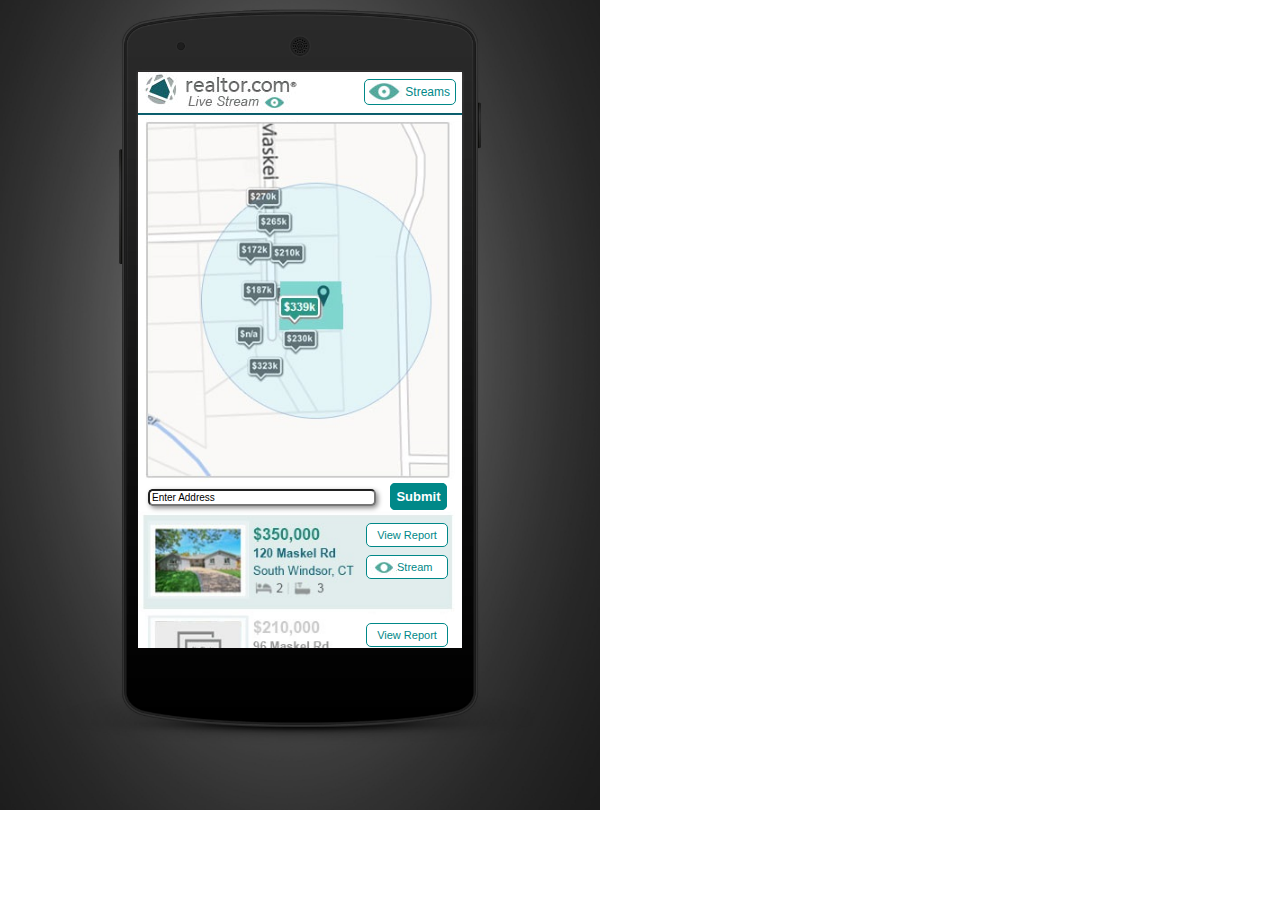
<file: index.html>
<!DOCTYPE html>
<html lang="en">
<head>
	<title>Property Stream</title>
	<meta charset="utf-8" />
	<meta name="viewport" content="width=device-width, initial-scale=1.0, minimum-scale=1.0, maximum-scale=1.0, user-scalable=0, target-densitydpi=160"/>
	
	<style type="text/css">
	body {
		background-color: #ffffff;
		color:#333333;
		margin:0;
		background-image: url(images/nexus5-1000.jpg);
	    background-repeat: no-repeat;
	    background-position: 0 -90px;
		background-size: 600px 900px;;
	}

	</style>
	<script src="js/jquery.js" type="text/javascript"></script>

</head>
<body>
	<script>
	$(document).ready(function(){
		if (navigator.userAgent.match(/Windows/i)){
			$('iframe').attr('width', 336);
		}
	});
	</script>
	<div id="content" style="position:absolute;top:72px;left:138px">
		<iframe height="576px" width="324px" scrolling="auto" frameborder="0" src="content.html">
	</div>
</body>
</html>
</file>
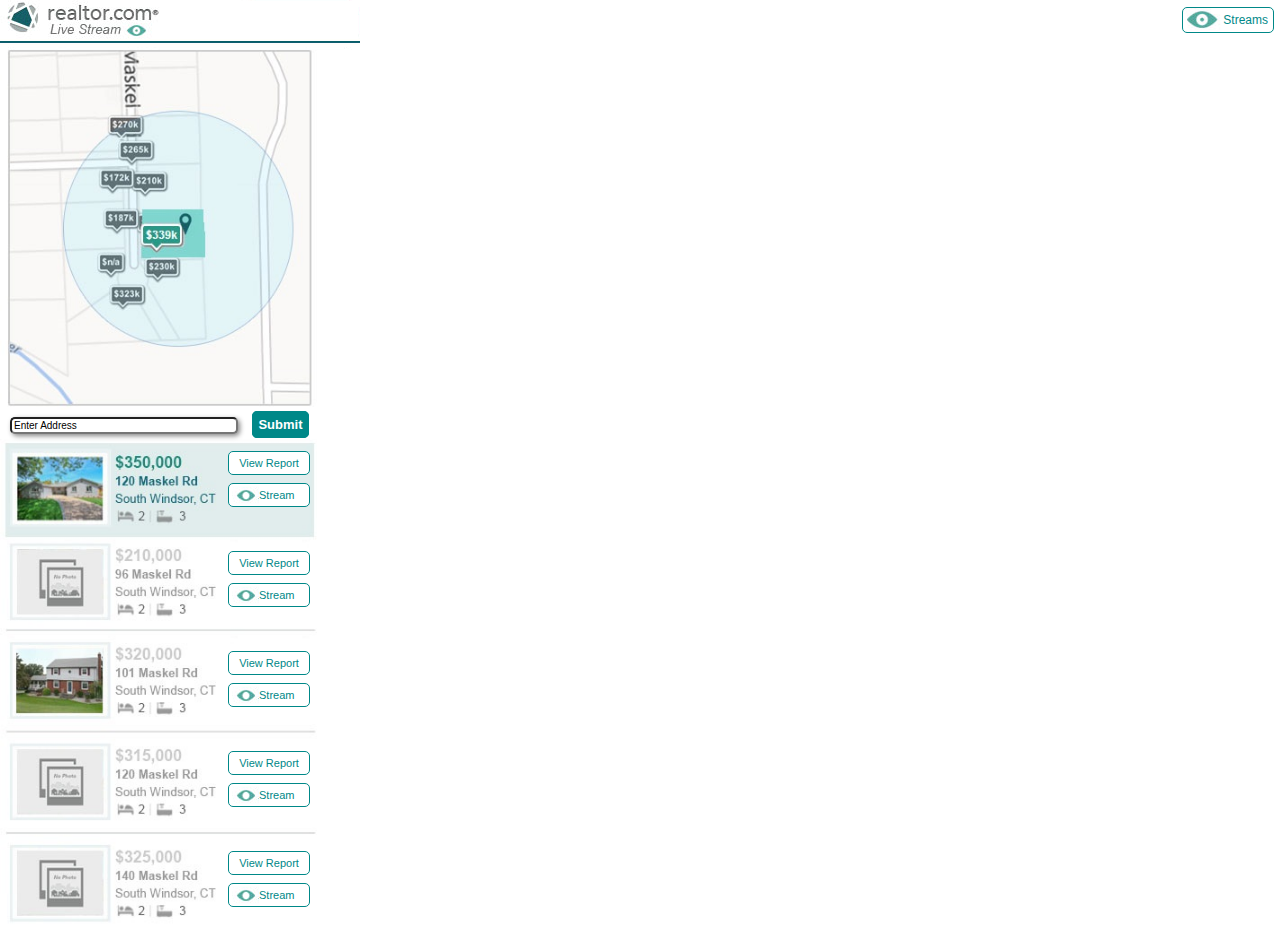
<file: content.html>
<!DOCTYPE html>
<html lang="en">
<head>
	<title>Property Stream</title>
	<meta charset="utf-8" />
	<meta name="viewport" content="width=device-width, initial-scale=1.0, minimum-scale=1.0, maximum-scale=1.0, user-scalable=0, target-densitydpi=160"/>

	<style type="text/css">

	body {
		background-color: #ffffff;
		color:#333333;
		font-family: 'Helvetica Neue', Arial, sans-serif;
		font-family:sans-serif;
		font-size:16px;
		width:100%;
		height: 100%
		padding: 0;
		margin:0;
	}

	</style>
	
	<link type="text/css" rel="stylesheet" href="style/all.css">
	<script src="js/jquery.js" type="text/javascript"></script>

</head>
<body>
	<script>
	$(document).ready(function(){
		$('#dv-porp01').click(function(){
			location.href = 'reports.html';
			return false;
		});
		
		var qa = window.location.href.split('?');
		if(qa.length > 1 && qa[1].indexOf("count=3") > -1){
			$("#dv-porp01, #dv-porp05").hide();
		}
		$('.watch-stream').click(function(){
			var cntctrl = $(this);
			var val = cntctrl.text();
			if(val == 'Stream'){
				cntctrl.html('Live Stream');
				cntctrl.removeClass("stream-off");
			}else{
				cntctrl.html('Stream');
				cntctrl.addClass("stream-off");
			}
			return false;
		});
		var showNoti = false;
		$('#dv-map').click(function(){
			if(!showNoti){
				showNoti = true;
				$('#dv-notification').show();
			}else{
				showNoti = false;
				$('#dv-notification').hide();
			}
			return false;
		});
		$('#dv-notification').click(function(){
			location.href = "reports.html";
			return false;
		});
	})
	</script>
	<div id="page-header">
	</div>
	<a id="lnk-open-stream" class="open-eye-button" href="streams.html">Streams</a>
	<div id="dv-map">
	</div>
	<div id="dv-search">
		<input type="text" name="address" class="blur-border" value="Enter Address"/>
		<a id="lnk-search" class="reversed-button" href="#">Submit</a>
	</div>
	<div id="dv-porp01" class="property-item-selected">
		<a id="lnk-open-detail-01" class="button open-detail" href="reports.html">View Report</a>
		<a id="lnk-watch-stream-01" class="open-eye-button-small stream-off watch-stream" href="#">Stream</a>
	</div>
	<div id="dv-porp02" class="property-item">
		<a id="lnk-open-detail-02" class="button open-detail" href="reports.html">View Report</a>
		<a id="lnk-watch-stream-02" class="open-eye-button-small stream-off watch-stream" href="#">Stream</a>
	</div>
	<div id="dv-porp03" class="property-item">
		<a id="lnk-open-detail-03" class="button open-detail" href="reports.html">View Report</a>
		<a id="lnk-watch-stream-03" class="open-eye-button-small stream-off watch-stream" href="#">Stream</a>
	</div>
	<div id="dv-porp04" class="property-item">
		<a id="lnk-open-detail-04" class="button open-detail" href="reports.html">View Report</a>
		<a id="lnk-watch-stream-04" class="open-eye-button-small stream-off watch-stream" href="#">Stream</a>
	</div>
	<div id="dv-porp05" class="property-item">
		<a id="lnk-open-detail-05" class="button open-detail" href="reports.html">View Report</a>
		<a id="lnk-watch-stream-05" class="open-eye-button-small stream-off watch-stream" href="#">Stream</a>
	</div>
	<div id="dv-notification">
		<img src="images/notification.png">
	</div>
</body>
</html>
</file>
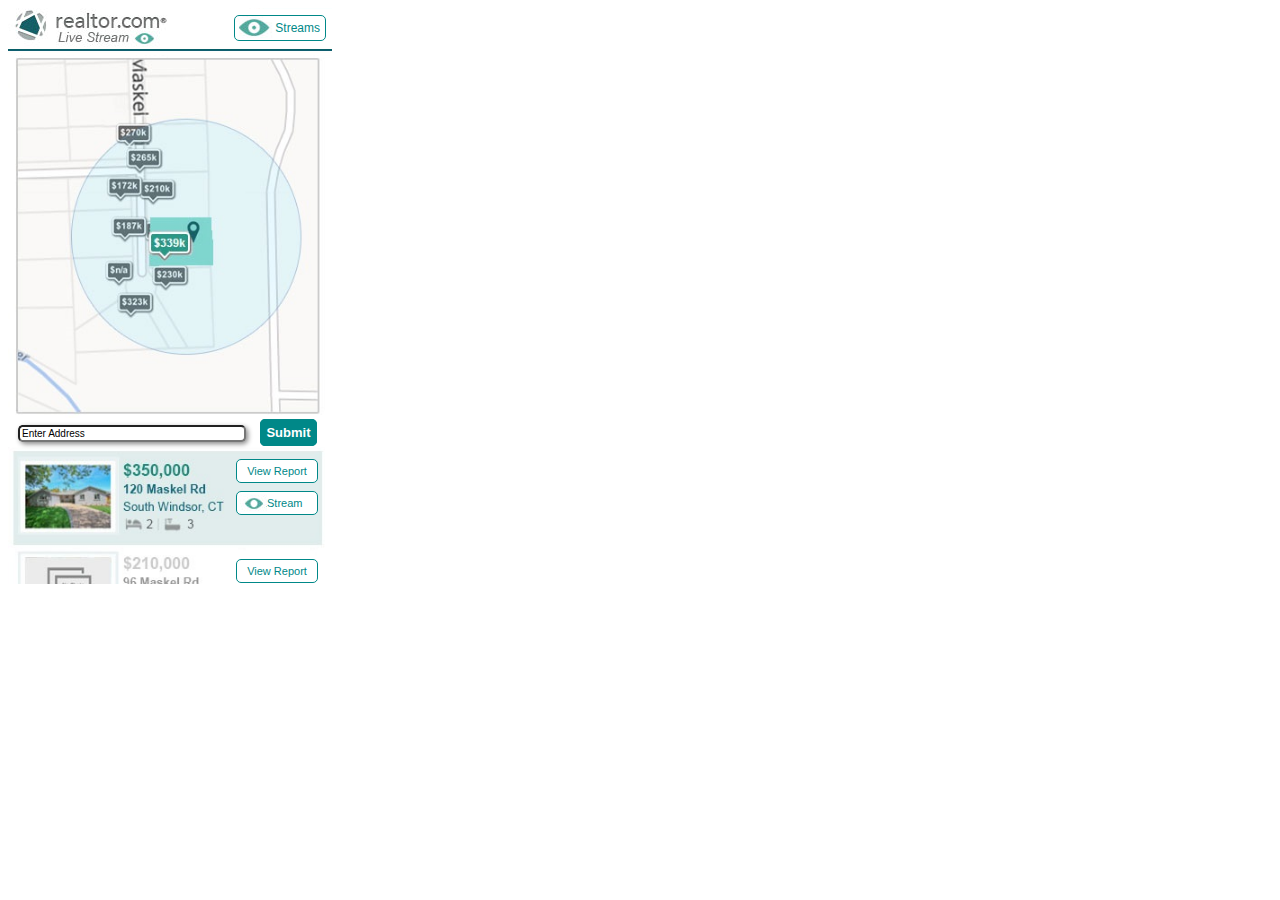
<file: index2.html>
<!DOCTYPE html>
<html lang="en">
<head>
	<title>Property Stream</title>
	<meta charset="utf-8" />
	<meta name="viewport" content="width=device-width, initial-scale=1.0, minimum-scale=1.0, maximum-scale=1.0, user-scalable=0, target-densitydpi=160"/>
	
</head>
<body>
	<iframe height="576px" width="324px" scrolling="auto" frameborder="0" src="content.html">
</body>
</html>
</file>
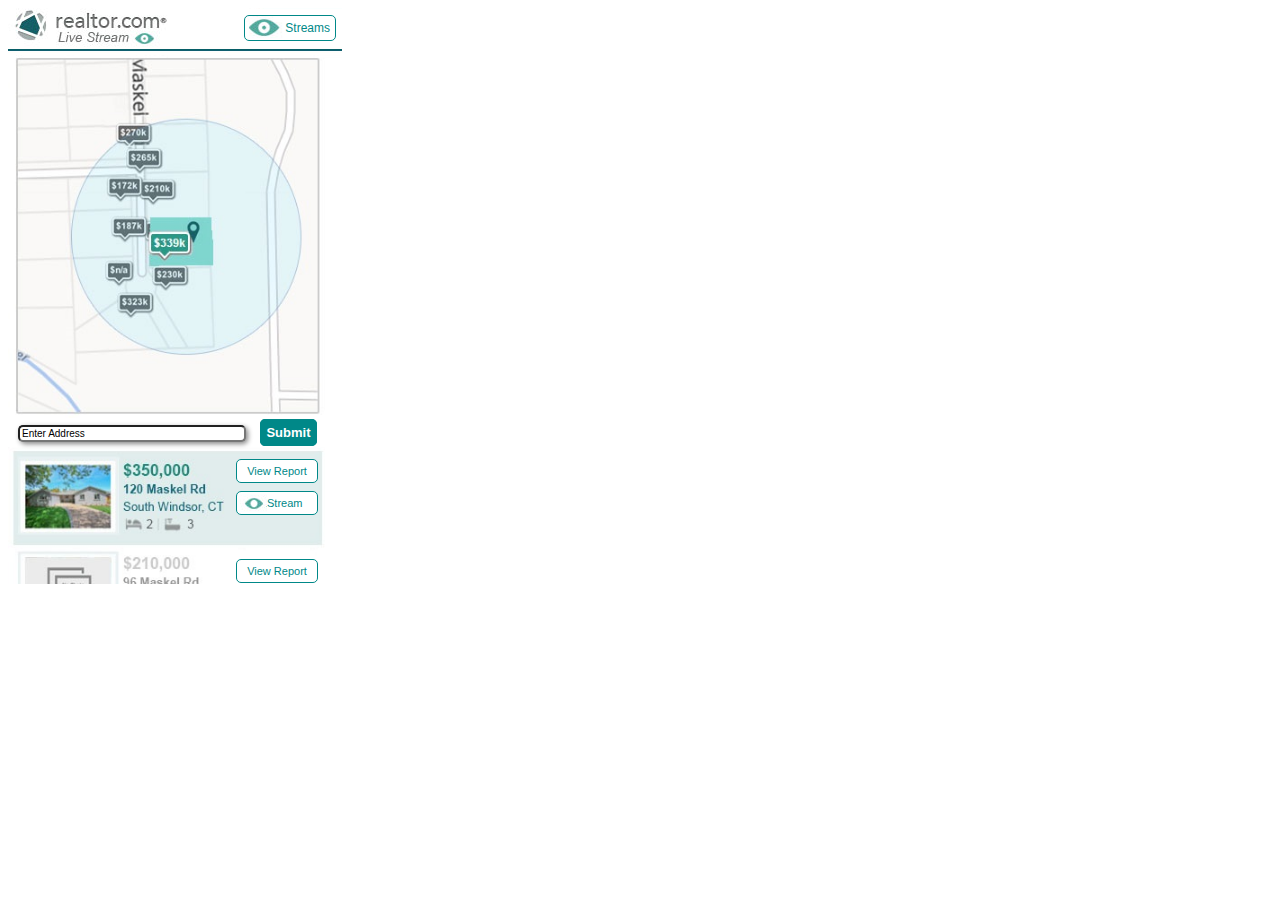
<file: index3.html>
<!DOCTYPE html>
<html lang="en">
<head>
	<title>Property Stream</title>
	<meta charset="utf-8" />
	<meta name="viewport" content="width=device-width, initial-scale=1.0, minimum-scale=1.0, maximum-scale=1.0, user-scalable=0, target-densitydpi=160"/>
	
</head>
<body>
	<iframe height="576px" width="334px" scrolling="auto" frameborder="0" src="content.html">
</body>
</html>
</file>
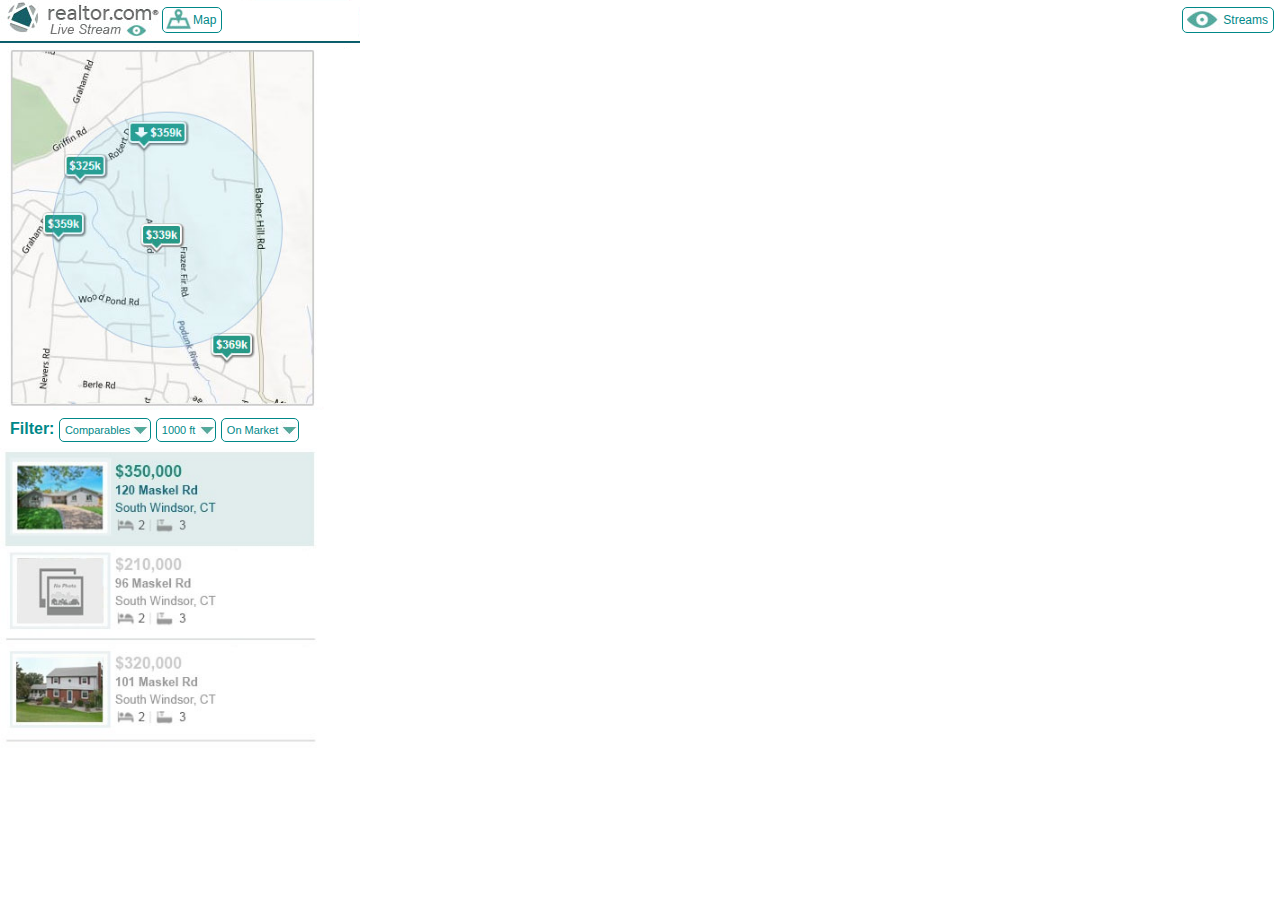
<file: livestream.html>
<!DOCTYPE html>
<html lang="en">
<head>
	<title>Property Stream</title>
	<meta charset="utf-8" />
	<meta name="viewport" content="width=device-width, initial-scale=1.0, minimum-scale=1.0, maximum-scale=1.0, user-scalable=0, target-densitydpi=160"/>

	<style type="text/css">

	body {
		background-color: #ffffff;
		color:#333333;
		font-family: 'Helvetica Neue', Arial, sans-serif;
		font-family:sans-serif;
		font-size:16px;
		width:100%;
		height: 100%
		padding: 0;
		margin:0;
	}

	</style>
	
	<link type="text/css" rel="stylesheet" href="style/all.css">
	<script src="js/jquery.js" type="text/javascript"></script>

</head>
<body>
	<script>
	$(document).ready(function(){
		$('#dv-porp01').click(function(){
			location.href = 'reports.html';
			return false;
		});
		
		$('.dropdown-button-ctrl').each(function(idx, ele){
			var ctrl = $(ele);
			var btn = ctrl.children('.dropdown-button');
			
			btn.click(function(){
				var p = btn.position();
				ctrl.children('.dropdown-values').css({
					'top': p.top + btn.height(),
					'left': p.left
				}).show();
				return false;
			});
			
			var lstitem = ctrl.children('div').children('ul').children('li');
			lstitem.each(function(lidx, lcnt){
				$(lcnt).click(function(){
					var val = $(this).text();
					btn.html(val);
					ctrl.children('.dropdown-values').hide();
					return false;
				});
			});
		});
	});
	</script>
	<div id="page-header">
	</div>
	<a id="lnk-open-map" class="open-map-button" href="content.html">Map</a>
	<a id="lnk-open-stream" class="open-eye-button" href="streams.html">Streams</a>
	<div id="dv-map-2">
	</div>
	<div id="dv-filters">
		<span>Filter: </span>
		<div class="dropdown-button-ctrl">
			<a id="lnk-change-comparables" class="dropdown-button" href="#">Comparables</a>
			<div class="dropdown-values">
				<ul>
					<li>Comparables</li>
					<li>Others</li>
				</ul>
			</div>
		</div>
		<div class="dropdown-button-ctrl">
			<a id="lnk-change-radius" class="dropdown-button" href="#">1000 ft </a>
			<div class="dropdown-values">
				<ul>
					<li>1000 ft</li>
					<li>.5 Mile</li>
					<li>1 Mile</li>
					<li>Neighborhood</li>
					<li>Elementary School</li>
					<li>Middle School</li>
					<li>High School</li>
					<li>Zip</li>
				</ul>
			</div>
		</div>
		<div class="dropdown-button-ctrl">
			<a id="lnk-change-status" class="dropdown-button" href="#">On Market</a>
			<div class="dropdown-values">
				<ul>
					<li>On Market</li>
					<li>Off Market</li>
				</ul>
			</div>
		</div>
	</div>
	<div id="dv-porp01" class="property-item-selected clickable"></div>
	<div id="dv-porp02" class="property-item clickable"></div>
	<div id="dv-porp03" class="property-item clickable"></div>
</body>
</html>
</file>
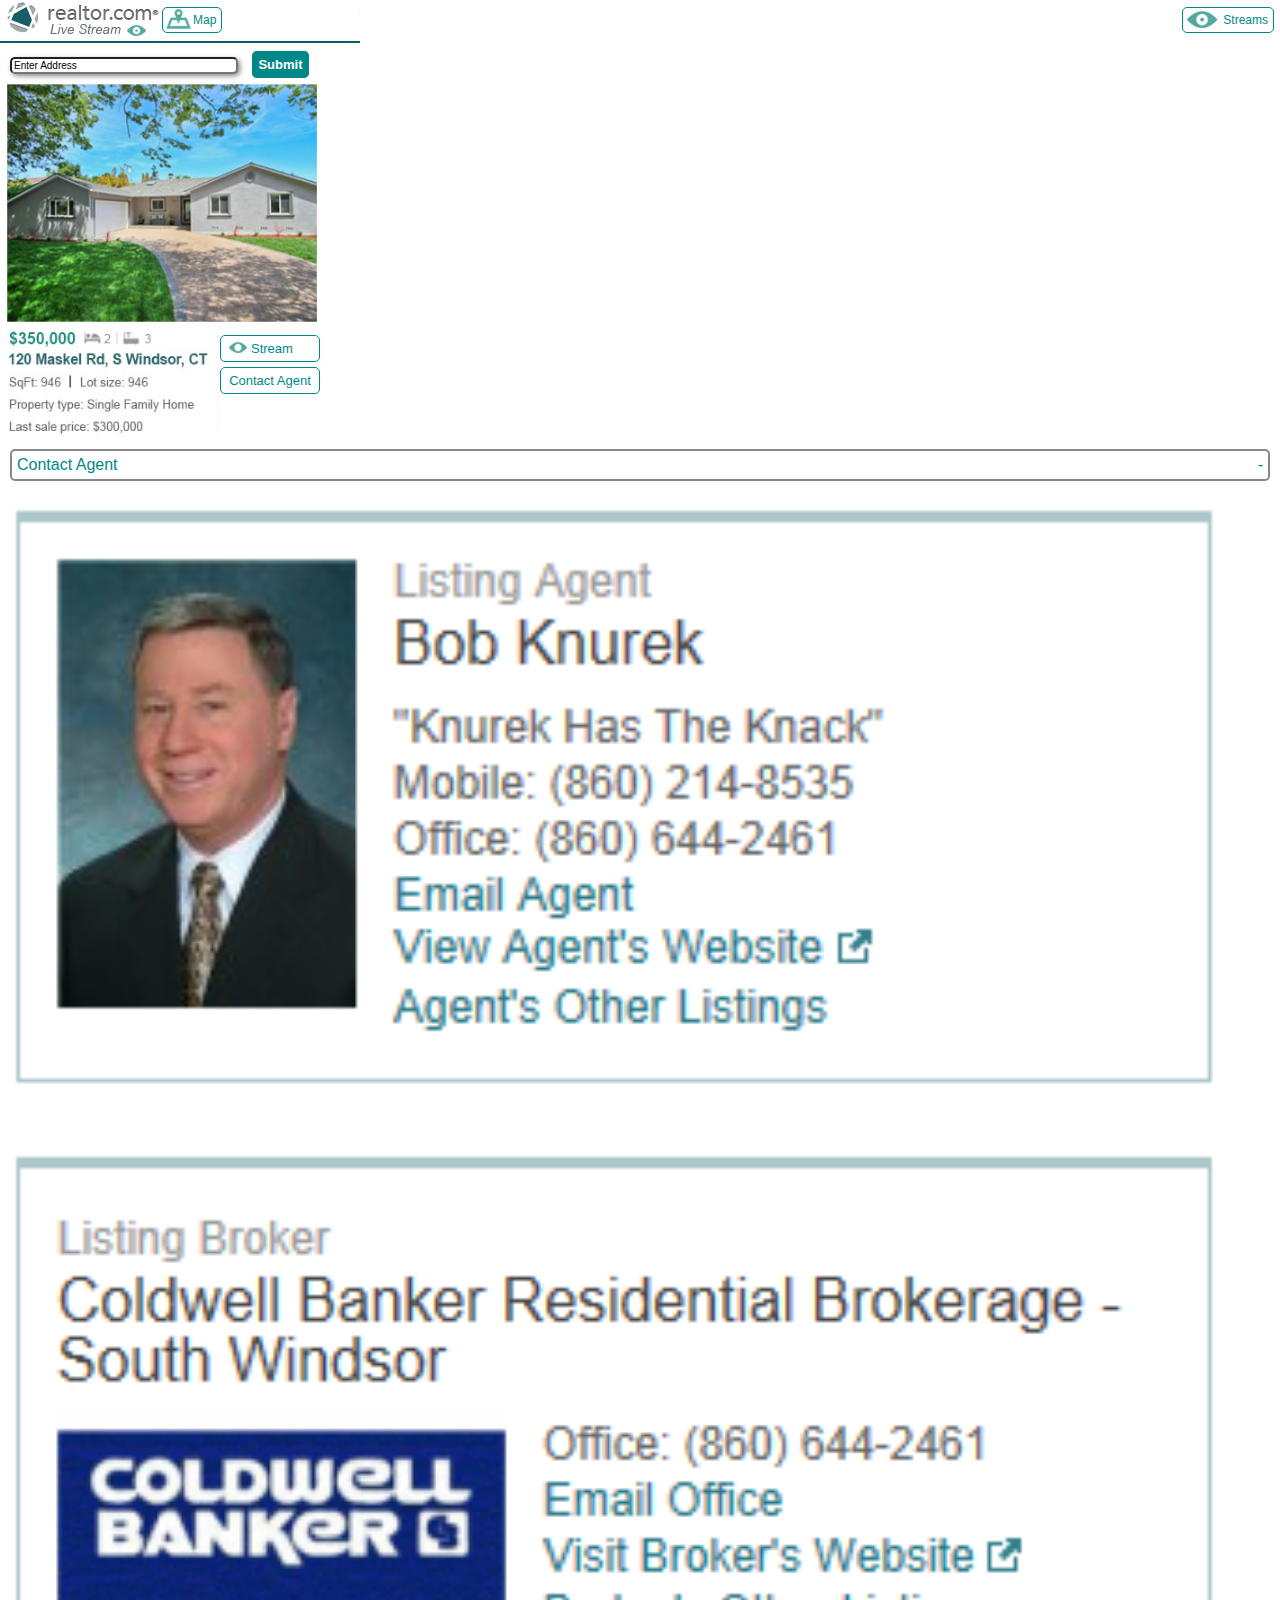
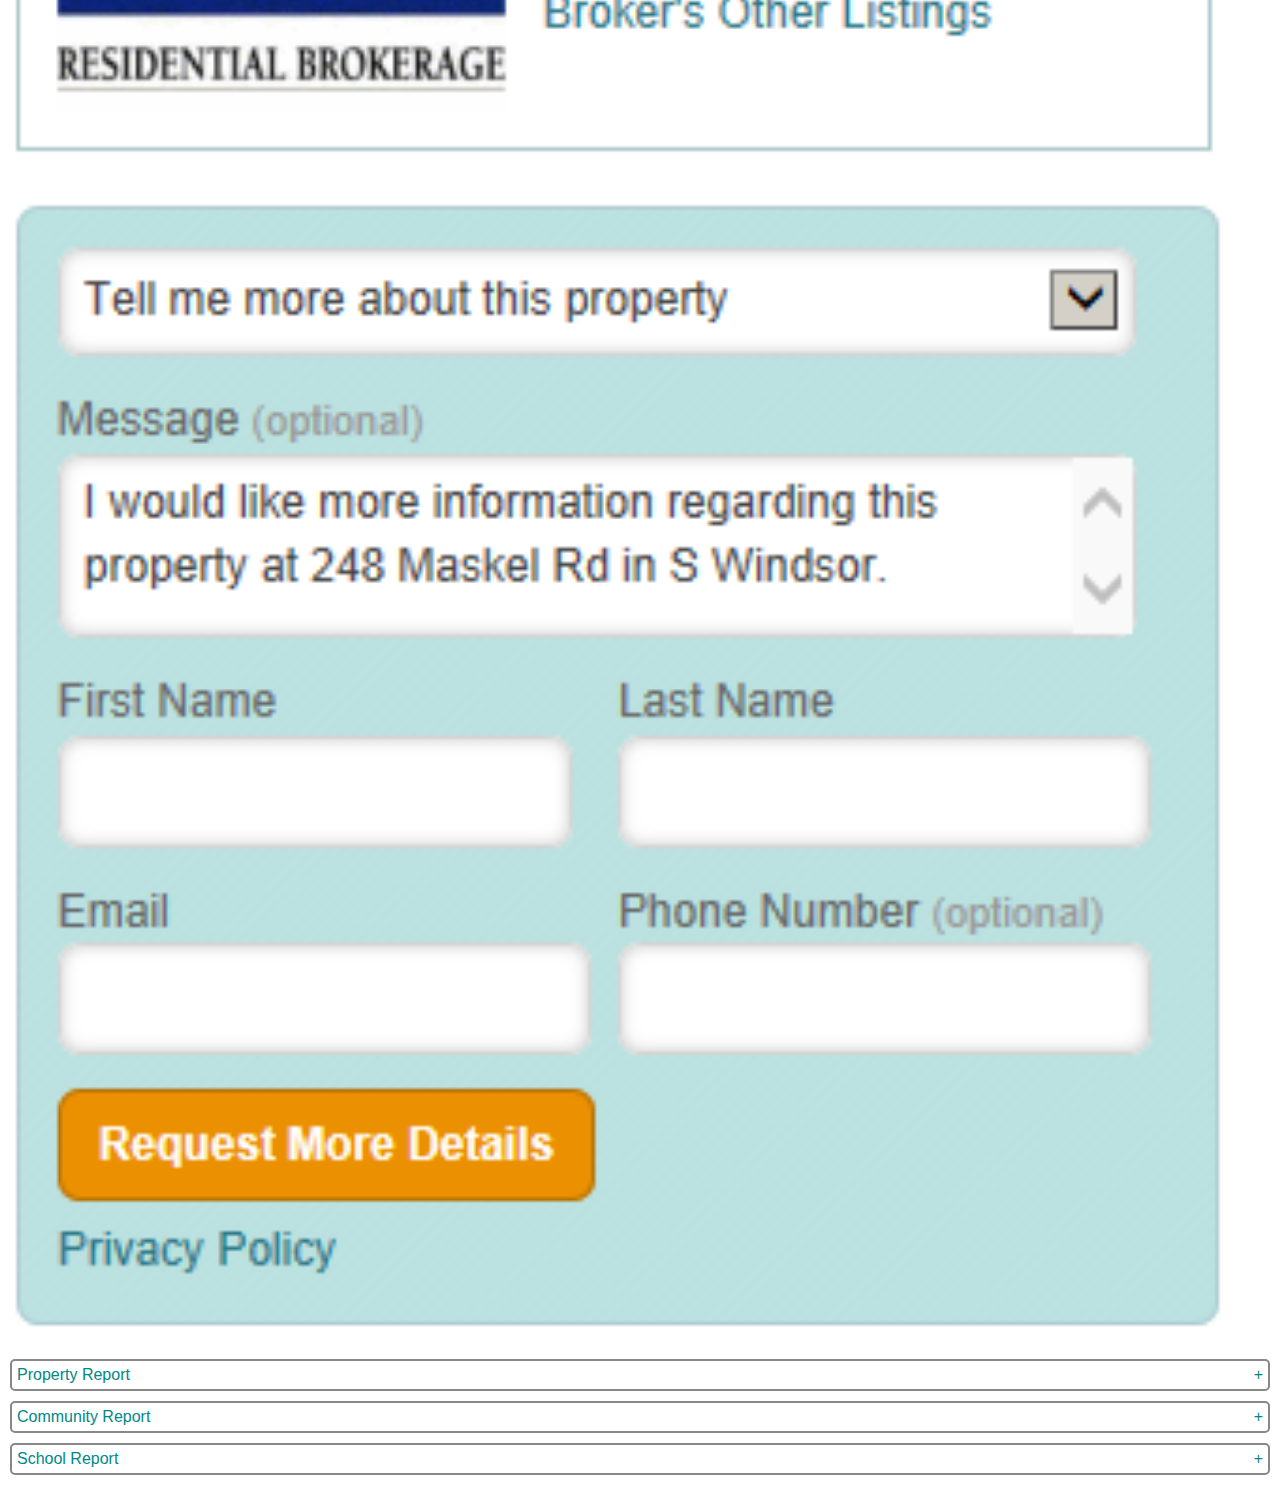
<file: reports.html>
<!DOCTYPE html>
<html lang="en">
<head>
	<title>Property Stream</title>
	<meta charset="utf-8" />
	<meta name="viewport" content="width=device-width, initial-scale=1.0, minimum-scale=1.0, maximum-scale=1.0, user-scalable=0, target-densitydpi=160"/>

	<style type="text/css">

	body {
		background-color: #ffffff;
		color:#333333;
		font-family: 'Helvetica Neue', Arial, sans-serif;
		font-family:sans-serif;
		font-size:16px;
		width:100%;
		height: 100%
		padding: 0;
		margin:0;
	}

	</style>
	
	<link type="text/css" rel="stylesheet" href="style/all.css">
	<script src="js/jquery.js" type="text/javascript"></script>

</head>
<body>
	<script>
		function loadReportImage(fn, title){
			if(!fn) return '';
			var titlehtml = '';
			if(title) titlehtml += '<p class="info-image-title">' + title + '</p>';
			return titlehtml + '<img class="info-image" width="96%" src="images/reports/propertyReport/' + fn + '"/>';
		}
		
		function getReportHtml(reportimglist){
			var htmlPropReport = '';
			
			for(var i = 0; i < reportimglist.length; i++){
				var imginfo = reportimglist[i].split('|');
				htmlPropReport += loadReportImage(imginfo[0], imginfo[1]);
			}
			
			return htmlPropReport;
		}
		
		$(document).ready(function(){
			$('.dv-report').each(function(idx, ele){
				$(ele).children('.report-button').click(function(){
					var selected = $(this);
					var sign = selected.children('.open-sign').text();
					if(sign == '+'){
						selected.siblings('.report-content').show();
						selected.children('.open-sign').text('-');
					}else{
						selected.siblings('.report-content').hide();
						selected.children('.open-sign').text('+');
					}
					return false;
				});
			});
			
			$('#lnk-view-stream').hide();
			$('#lnk-toggle-watch').click(function(){
				var cntctrl = $(this);
				var val = cntctrl.text();
				if(val == 'Stream'){
					cntctrl.html('Live Stream');
					cntctrl.removeClass("stream-off");
					$("#lnk-view-stream").show();
				}else{
					cntctrl.html('Stream');
					cntctrl.addClass("stream-off");
					$("#lnk-view-stream").hide();
				}
				return false;
			});

			$('#lnk-view-stream').click(function(){
				location.href = 'livestream.html';
				return false;
			});

//			$('#dv-detail-walkscore .report-content').html(getReportHtml([]));
			
			var rptlist = ["rp301.png", "property_details.png", "rp001.png", "rp002.png|Map Overview", "rp003.png|Zip Code View", "rp004.jpeg|Overhead View", "rp005.png|Birds-eye View", "rp006.png|Public Record", "rp007.png", "rp008.png", "assessed_value_history.png", "avm.png", "taxes_paid_history.png", "homes_near_249_maskel_road.png", "RDCopen house.png", "RDCproperty history.png", "RDCproperty taxes.png"];
			
			$('#dv-property-report .report-content').html(getReportHtml(rptlist));

			$('#dv-community-report .report-content').html(getReportHtml(["rp201.png", "rp202.png", "rp203.png", "rp203.png"]));

			$('#dv-school-report .report-content').html(getReportHtml(["rp101.png", "rp102.png", "rp103.png"]));

			$('#dv-contact-agent .report-content').html(getReportHtml(["agent_attrition.png", "lead_form.png"]));
		})
	</script>
	<div id="page-header">
	</div>
	<a id="lnk-open-map" class="open-map-button" href="content.html">Map</a>
	<a id="lnk-open-stream" class="open-eye-button" href="streams.html">Streams</a>
	<div id="dv-search">
		<input type="text" name="address" class="blur-border" value="Enter Address"/>
		<a id="lnk-search" class="reversed-button" href="#">Submit</a>
	</div>
	<div id="property-summery">
	</div>
	<div id="dv-detail-walkscore" class="dv-report">
		<div class="report-content">
		</div>
	</div>
	<div class="button-panel">
		<a id="lnk-toggle-watch" class="open-eye-button-small stream-off" href="#">Stream</a>
		<a id="lnk-view-stream" class="button" href="#">View Stream</a>
		<a id="lnk-contact-agent" class="button" href="#">Contact Agent</a>
	</div>
	<div id="dv-contact-agent" class="dv-report">
		<div class="report-button clickable">
			<div class="open-sign">-</div>
			<span>Contact Agent</span>
		</div>
		<div class="report-content">
		</div>
	</div>
	<div id="dv-property-report" class="dv-report">
		<div class="report-button clickable">
			<div class="open-sign">+</div>
			<span>Property Report</span>
		</div>
		<div class="report-content">
		</div>
	</div>
	<div id="dv-community-report" class="dv-report">
		<div class="report-button clickable">
			<div class="open-sign">+</div>
			<span>Community Report</span>
		</div>
		<div class="report-content">
		</div>
	</div>
	<div id="dv-school-report" class="dv-report">
		<div class="report-button clickable">
			<div class="open-sign">+</div>
			<span>School Report</span>
		</div>
		<div class="report-content">
		</div>
	</div>
</body>
</html>
</file>
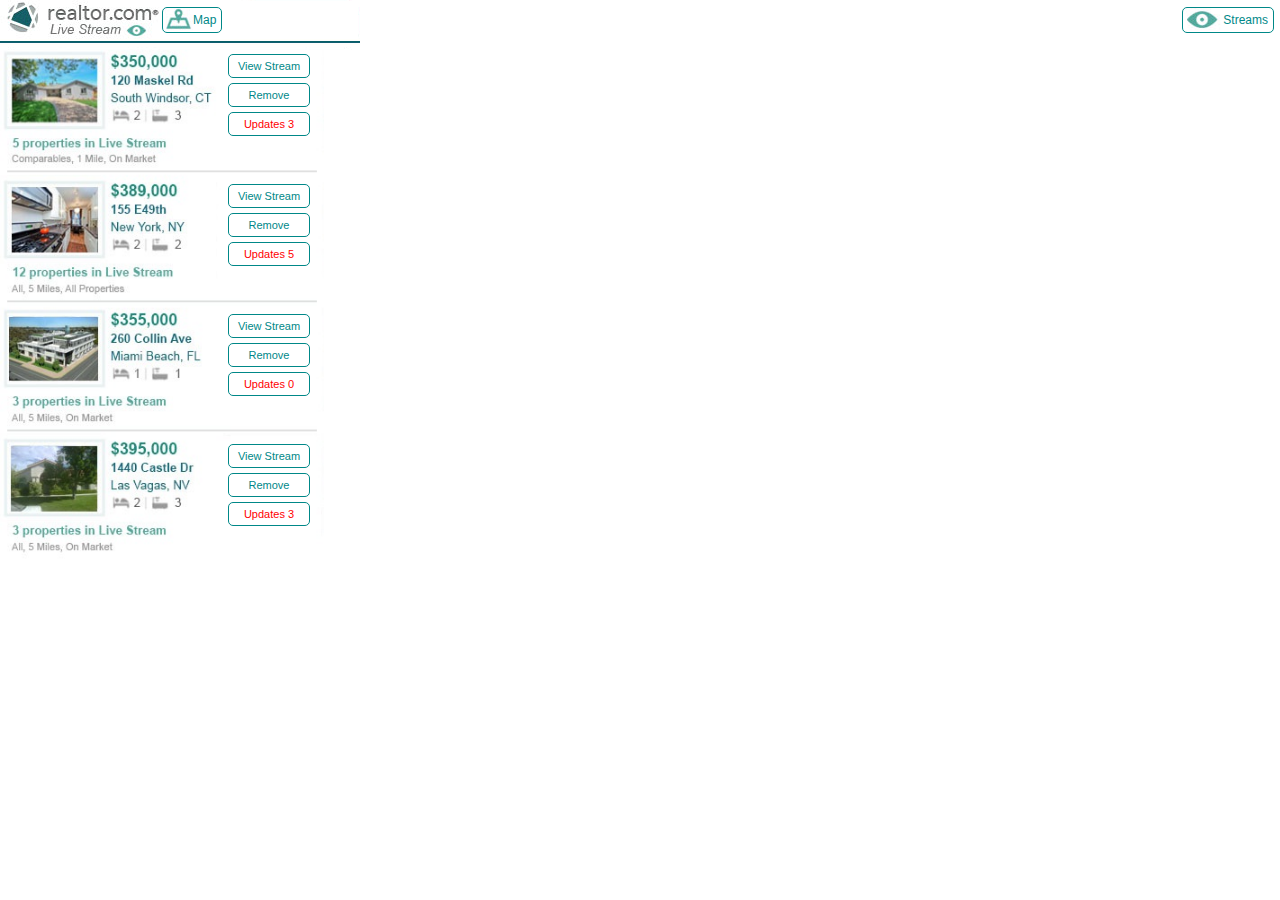
<file: streams.html>
<!DOCTYPE html>
<html lang="en">
<head>
	<title>Property Stream</title>
	<meta charset="utf-8" />
	<meta name="viewport" content="width=device-width, initial-scale=1.0, minimum-scale=1.0, maximum-scale=1.0, user-scalable=0, target-densitydpi=160"/>

	<style type="text/css">

	body {
		background-color: #ffffff;
		color:#333333;
		font-family: 'Helvetica Neue', Arial, sans-serif;
		font-family:sans-serif;
		font-size:16px;
		width:100%;
		padding: 0;
		margin:0;
	}

	</style>
	
	<link type="text/css" rel="stylesheet" href="style/all.css">
	<script src="js/jquery.js" type="text/javascript"></script>

</head>
<body>
	<script>
	$(document).ready(function(){
		$('#dv-porp01').click(function(){
			location.href = 'reports.html';
			return false;
		});
	});
	</script>
	<div id="page-header">
	</div>
	<a id="lnk-open-map" class="open-map-button" href="content.html">Map</a>
	<a id="lnk-open-stream" class="open-eye-button" href="streams.html">Streams</a>
	<div id="dv-stream01" class="stream-item">
		<a id="lnk-watch-stream-01" class="button view-stream" href="livestream.html">View Stream</a>
		<a id="lnk-delete-stream-01" class="button remove-stream" href="#">Remove</a>
		<a id="lnk-update-stream-01" class="button update-stream" href="livestream.html">Updates 3</a>
	</div>
	<div id="dv-stream02" class="stream-item">
		<a id="lnk-watch-stream-02" class="button view-stream" href="livestream.html">View Stream</a>
		<a id="lnk-delete-stream-02" class="button remove-stream" href="#">Remove</a>
		<a id="lnk-update-stream-02" class="button update-stream" href="livestream.html">Updates 5</a>
	</div>
	<div id="dv-stream03" class="stream-item">
		<a id="lnk-watch-stream-03" class="button view-stream" href="livestream.html">View Stream</a>
		<a id="lnk-delete-stream-03" class="button remove-stream" href="#">Remove</a>
		<a id="lnk-update-stream-03" class="button update-stream" href="livestream.html">Updates 0</a>
	</div>
	<div id="dv-stream04" class="stream-item">
		<a id="lnk-watch-stream-04" class="button view-stream" href="livestream.html">View Stream</a>
		<a id="lnk-delete-stream-04" class="button remove-stream" href="#">Remove</a>
		<a id="lnk-update-stream-04" class="button update-stream" href="livestream.html">Updates 3</a>
	</div>
</body>
</html>
</file>
<file: style/all.css>
#page-header{
	background-color: #ffffff;
	background-image: url(../images/asset.png);
    background-repeat: no-repeat;
    background-position: 0 0;
	
	height:50px;
	width:100%;
}

#lnk-open-stream{
	position:absolute;
	right:6px;
	top:7px;
	display:block;
	font-size:12px;
}

#lnk-open-map{
	position:absolute;
	top:7px;
	font-size:12px;
	left:162px;
}

.button{
	text-decoration:none;
	border-style:solid;
	border-width:1px;
	border-color:#008888;
	border-radius:5px;
	padding:5px;
	color:#008888;
	text-align:center;
}

.dropdown-button{
	background-image: url(../images/asset.png);
    background-repeat: no-repeat;
    background-position: 39px -115px;
	text-decoration:none;
	border-style:solid;
	border-width:1px;
	border-color:#008888;
	border-radius:5px;
	padding:5px 20px 5px 5px;
	color:#008888;
	font-size:11px;
}

#lnk-change-radius{
	width:38px;
}

#lnk-change-comparables{
    background-position: 69px -115px;
	width:71px;
}

#lnk-change-status{
    background-position: 56px -115px;
	width:56px;
}

.open-eye-button{
	background-image: url(../images/asset.png);
    background-repeat: no-repeat;
    background-position: 0 -69px;
	text-decoration:none;
	border-style:solid;
	border-width:1px;
	border-color:#008888;
	border-radius:5px;
	padding:5px 5px 5px 40px;
	color:#008888;
}

.open-map-button{
	background-image: url(../images/asset.png);
    background-repeat: no-repeat;
    background-position: -183px -112px;
	text-decoration:none;
	border-style:solid;
	border-width:1px;
	border-color:#008888;
	border-radius:5px;
	padding:5px 5px 5px 30px;
	color:#008888;
}

#dv-map{
	background-image: url(../images/page-0.jpg);
    background-repeat: no-repeat;
    background-position: 0 -49px;
	background-size: 324px 1300px;
	width:100%;
	height:360px;
}

#dv-map-2{
	background-image: url(../images/page-2.jpg);
    background-repeat: no-repeat;
    background-position: 0 -49px;
	background-size: 324px 1300px;
	width:100%;
	height:360px;
}

#dv-search{
	padding: 5px 10px 5px 10px;
}

#dv-search input{
	margin-right:10px;
	width:220px;
	font-size:10px;
}

.blur-border{
	border-radius:5px;
	box-shadow: 2px 2px 5px #888888;
}

.reversed-button{
	text-decoration:none;
	border-style:solid;
	border-width:1px;
	border-color:#008888;
	border-radius:5px;
	padding:5px;
	color:#FFFFFF;
	background-color:#008888;
	font-size:13px;
	font-weight:bold;
}

.property-item{
	background-image: url(../images/page-0.jpg);
    background-repeat: no-repeat;
    background-position: 0 -545px;
	background-size: 324px 1300px;
	width:100%;
	height:100px;
}

#dv-porp01{
}

#dv-porp02{
}

#dv-porp03{
    background-position: 0 -645px;
}

#dv-porp04{
    background-position: 0 -745px;
}

#dv-porp05{
    background-position: 0 -845px;
}

.property-item-selected{
	background-image: url(../images/page-0.jpg);
    background-repeat: no-repeat;
    background-position: 0 -445px;
	background-size: 324px 1300px;
	width:100%;
	height:100px;
}

.clickable{
	cursor:pointer;
}

#property-summery{
	background-image: url(../images/page-1.jpg);
    background-repeat: no-repeat;
    background-position: 0 -76px;
	background-size: 324px 1300px;
	width:100%;
	height:360px;
}

.button-panel{
	position:absolute;
	background-color:#ffffff;
	top:330px;
	left:220px;
	width:100px;
	height:100px;
}

.button-panel a{
	display:block;
	font-size:13px;
	margin:5px 0 0 0;
}

.report-button{
	text-decoration:none;
	border-style:solid;
	border-width:2px;
	border-color:#888888;
	border-radius:5px;
	padding:5px;
	color:#008888;
	margin:10px;
}

.report-button .open-sign{
	float:right;
}

.dv-report img{
	display:block;
}

#dv-contact-agent .report-content{
	width:100%;
}

#dv-property-report .report-content{
	width:100%;
	display:none;
}

#dv-community-report .report-content{
	width:100%;
	display:none;
}

#dv-school-report .report-content{
	width:100%;
	display:none;
}

#dv-filters{
	margin:10px;
}

#dv-filters span{
	color:#008888;
	font-weight:bold;
}

.dropdown-button-ctrl{
	display:inline-block;
}

.dropdown-values{
	position:absolute;
	display:none;
	background-color:white;
	border-style:solid;
	border-width:1px;
	border-color:#008888;
}

.dropdown-values ul{
	list-style-type: none;
	margin:5px;
	padding:0;
}

.dropdown-values li{
	padding-left: 5px;
	color:#008888;
	font-size: 12px;
	cursor:pointer;
}

.info-image-title{
	margin:15px 5px 5px 5px;
}

.info-image{
	padding:5px;
}

.open-eye-button-small{
	background-image: url(../images/asset.png);
    background-repeat: no-repeat;
    background-position: -126px -69px;
	text-decoration:none;
	border-style:solid;
	border-width:1px;
	border-color:#008888;
	border-radius:5px;
	padding:5px 25px 5px 20px;
	color:#008888;
	white-space:nowrap;
}

a.stream-off{
    background-position: -265px -69px;
	padding: 5px 15px 5px 30px;
}

.stream-item{
	background-image: url(../images/page-3.jpg);
    background-repeat: no-repeat;
    background-position: 0 -52px;
	background-size: 324px 1300px;
	width:100%;
	height:130px;
}

#dv-stream01{
}

#dv-stream02{
    background-position: 0 -182px;
}

#dv-stream03{
    background-position: 0 -312px;
}

#dv-stream04{
    background-position: 0 -442px;
}

a.watch-stream, a.open-detail, a.remove-stream, a.update-stream, a.view-stream{
	font-size:11px;
	position:relative;
	display:block;
	background-color:white;
	left:228px;
}

.watch-stream{
	top:20px;
	width:35px;
}

.open-detail{
	width:70px;
	top:12px;
}

.stream-item .watch-stream{
	top:4px;
	width:35px;
}

.stream-item .watch-stream, .stream-item .remove-stream, .stream-item .update-stream, .stream-item .view-stream{
	padding-top:5px;
	padding-bottom:5px;
}

.view-stream{
	width:70px;
	top:4px;
}

.remove-stream{
	width:70px;
	top:9px;
}

.update-stream{
	width:70px;
	top:14px;
	color:red;
}

#lnk-toggle-watch{
    background-position: -126px -68px;
}

#lnk-toggle-watch.stream-off{
    background-position: -265px -69px;
}

#dv-notification{
	position:absolute;
	top:2px;
	left:2px;
	display:none;
}

#dv-notification img{
	width: 96%;
	height: auto;
}
</file>
